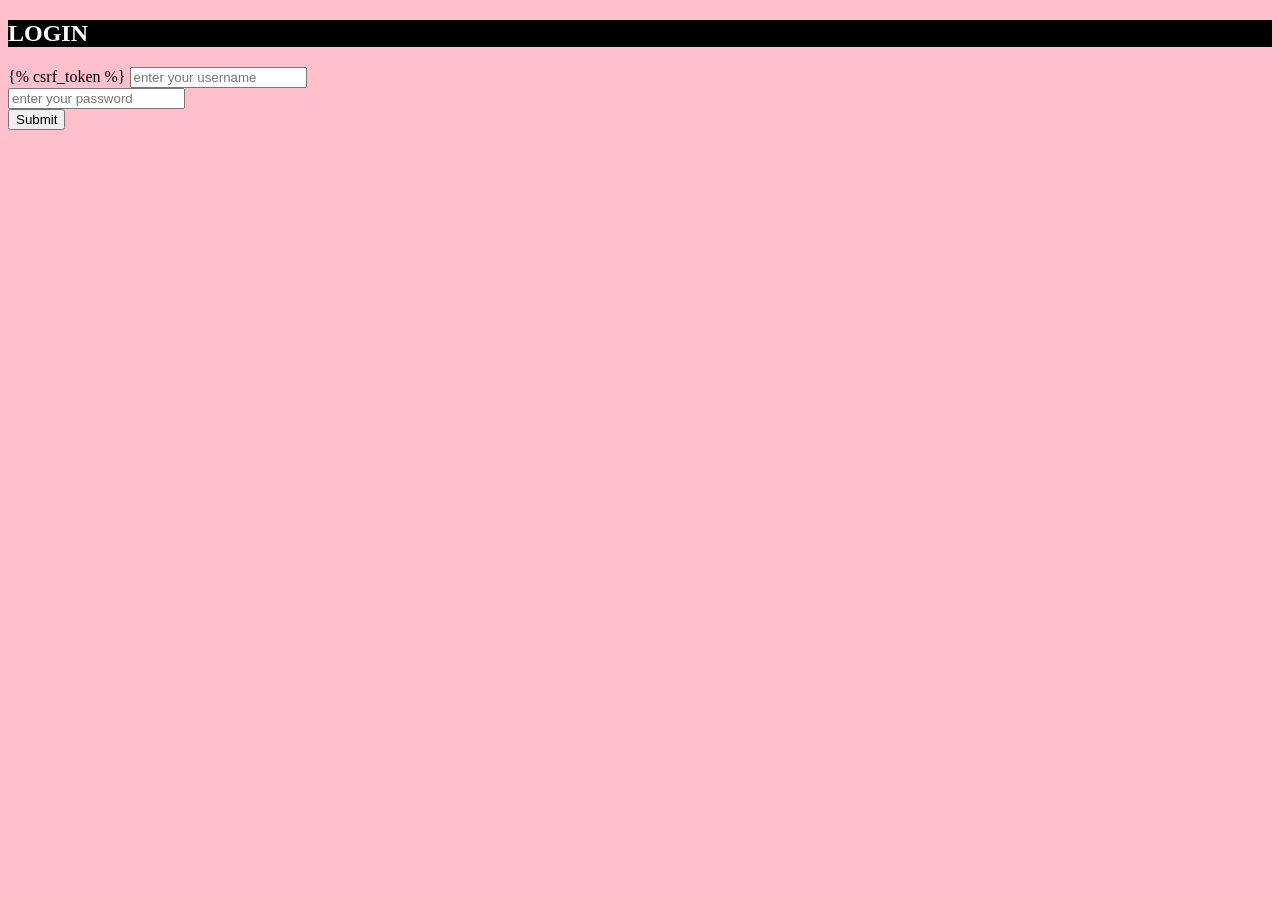
<file: candyproject/templates/login.html>
<!DOCTYPE html>
<html lang="en">
<head>
    <meta charset="UTF-8">
    <title>login</title>
</head>
<body style="background-color:pink;">
<h2 style="text-align:centre;background-color:black;color:white">LOGIN</h2>
<form action="login" method="post">
  {% csrf_token %}
    <input type="text" name="username" placeholder="enter your username"><br>
    <input type="password" name="password" placeholder="enter your password"><br>
    <input type="submit">
</form>
</body>
</html>
</file>
